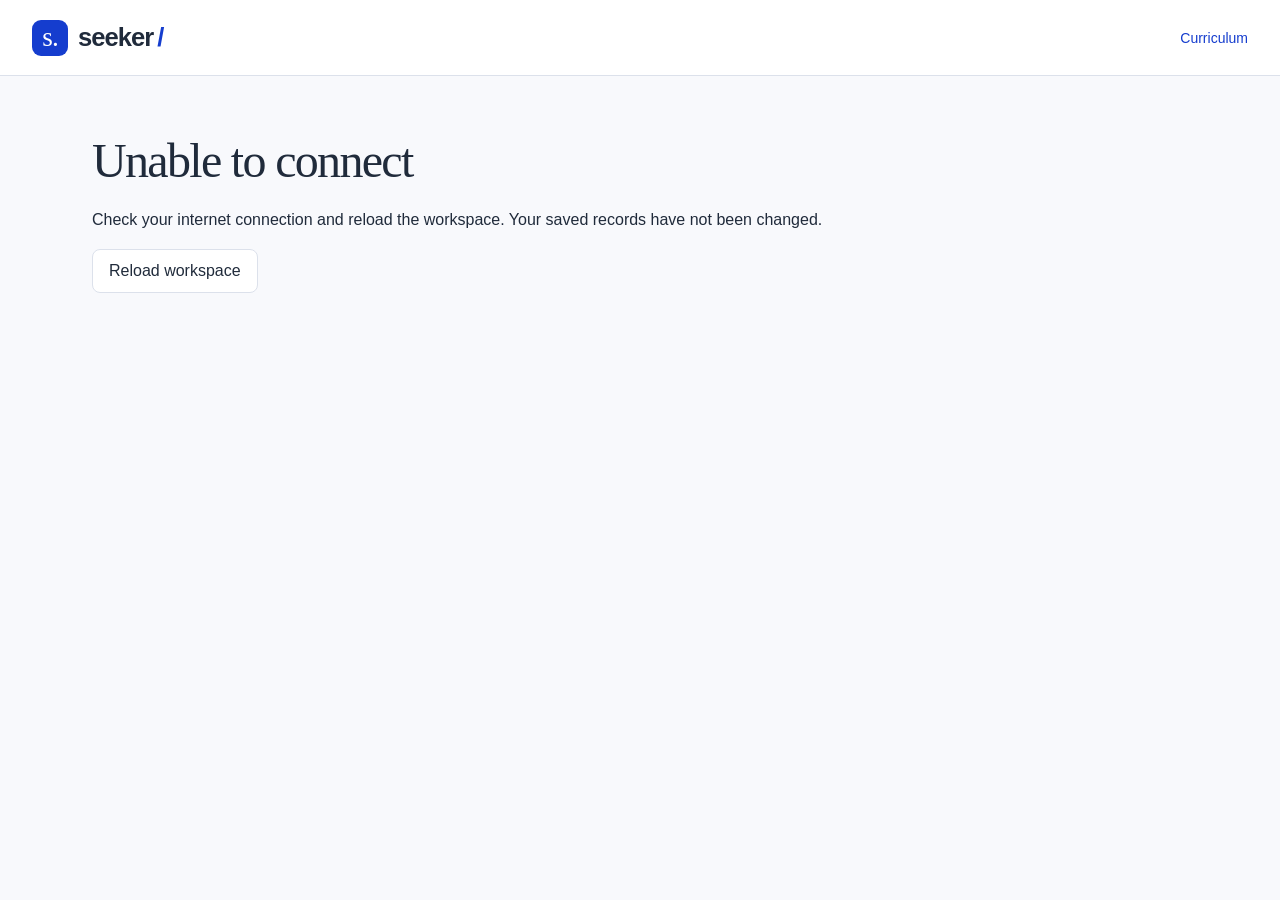
<file: docs/workspace.html>
<!doctype html>
<html lang="en">
  <head>
    <meta charset="utf-8" />
    <meta name="viewport" content="width=device-width,initial-scale=1" />
    <title>My workspace · Seeker</title>
    <meta
      name="description"
      content="Your Seeker workday, learning assignments, and mentor feedback."
    />
    <link rel="icon" href="favicon.svg" />
    <link rel="stylesheet" href="portal.css" />
    <link rel="stylesheet" href="workspace.css" />
    <script>
      try {
        document.documentElement.dataset.theme =
          localStorage.getItem("seeker-theme") ||
          (matchMedia("(prefers-color-scheme:dark)").matches
            ? "dark"
            : "light");
      } catch (_) {}
    </script>
  </head>
  <body>
    <header class="site-header">
      <a class="brand" href="./"
        ><span class="brand-mark" aria-hidden="true">s.</span>seeker<span
          class="brand-dot"
          >/</span
        ></a
      >
      <nav class="workspace-header-nav" aria-label="Main">
        <a href="./">Curriculum</a
        ><button id="sign-out" hidden type="button">Sign out</button>
      </nav>
    </header>
    <main class="workspace-main" id="workspace-main" tabindex="-1">
      <p>Connecting to your workspace…</p>
    </main>
    <div
      id="workspace-message"
      class="workspace-message"
      role="status"
      aria-live="polite"
    ></div>
    <noscript
      >JavaScript is needed to sign in and use your private workspace.</noscript
    >
    <script src="supabase-config.js"></script>
    <script src="progress-store.js"></script>
    <script type="module">
      import("./workspace.js").catch(() => {
        const main = document.getElementById("workspace-main");
        main.replaceChildren();
        const title = document.createElement("h1");
        title.textContent = "Unable to connect";
        const text = document.createElement("p");
        text.textContent =
          "Check your internet connection and reload the workspace. Your saved records have not been changed.";
        const retry = document.createElement("button");
        retry.textContent = "Reload workspace";
        retry.addEventListener("click", () => location.reload());
        main.append(title, text, retry);
      });
    </script>
  </body>
</html>
</file>
<file: docs/portal.css>
:root {
  --theme-color: #153dce; --ink: #202b3b; --muted: #5b6778; --paper: #fff;
  --canvas: #f8f9fc; --line: #dce1eb; --soft: #edf1fd; --accent: #153dce;
  --sidebar-width: 280px; --header-height: 76px; --reading-size: 1.0625rem;
  color-scheme: light;
}
:root[data-theme="dark"] {
  --theme-color: #a5baff; --ink: #e4e9f3; --muted: #acb7c9; --paper: #18202e;
  --canvas: #111823; --line: #354155; --soft: #25324e; --accent: #a5baff; color-scheme: dark;
}
:root[data-large-text="true"] { --reading-size: 1.25rem; }
* { box-sizing: border-box; }
body { margin: 0; background: var(--canvas); color: var(--ink); font-family: -apple-system, BlinkMacSystemFont, "Segoe UI", sans-serif; font-size: 16px; }
button, input, select { font: inherit; }
button, a { -webkit-tap-highlight-color: transparent; }
button { cursor: pointer; }
:focus-visible { outline: 3px solid var(--accent); outline-offset: 4px; }
a { color: var(--accent); }
.site-header { height: var(--header-height); position: fixed; inset: 0 0 auto; z-index: 40; background: var(--paper); border-bottom: 1px solid var(--line); display: flex; justify-content: space-between; align-items: center; padding: 0 32px; gap: 16px; }
.brand-group, .reading-controls { display: flex; align-items: center; gap: 24px; }
.brand { display: inline-flex; gap: 10px; align-items: center; color: var(--ink); text-decoration: none; font-size: 1.6rem; font-weight: 700; letter-spacing: -1px; }
.brand-mark { background: #153dce; color: white; width: 36px; height: 36px; display: grid; place-items: center; border-radius: 9px; font-family: Georgia, serif; font-size: 1.7rem; font-weight: 400; }
.brand-dot { color: var(--accent); margin-left: -6px; }
.header-course { border-left: 1px solid var(--line); padding-left: 24px; color: var(--muted); font-size: .875rem; }
.reading-controls { gap: 8px; }
.reading-controls button, .menu-button { background: transparent; color: var(--ink); border: 1px solid var(--line); border-radius: 8px; min-height: 44px; padding: 8px 12px; font-size: .875rem; }
.reading-controls button:hover, .reading-controls button[aria-pressed="true"] { background: var(--soft); }
.menu-button, .nav-backdrop, .sidebar-toggle, .github-corner { display: none; }
.sidebar { top: var(--header-height); width: var(--sidebar-width); background: var(--paper); border-right: 1px solid var(--line); padding: 20px 18px 48px; font-size: .875rem; }
.sidebar > h1 { display: none; }
.sidebar .search { padding: 0 0 18px; margin: 0; border-bottom: 0; }
.sidebar .search input { min-height: 44px; border: 1px solid var(--line); border-radius: 8px; background: var(--canvas); color: var(--ink); padding: 10px 12px; }
.sidebar .search .matching-post { border-bottom-color: var(--line); }
.sidebar .search h2, .sidebar .search p { color: var(--ink); }
.sidebar-nav > ul { padding: 0; margin: 0; }
.sidebar-nav ul { margin: 4px 0 20px; padding: 0; }
.sidebar-nav li { margin: 0; }
.sidebar-nav > ul > li > p, .sidebar-nav > ul > li > strong { display: block; color: var(--muted); font-size: .75rem; letter-spacing: .065em; text-transform: uppercase; margin: 22px 10px 8px; }
.sidebar-nav ul li a { color: var(--muted); display: block; padding: 9px 10px; min-height: 40px; line-height: 1.5; white-space: normal; border-radius: 7px; font-size: .875rem; }
.sidebar-nav ul li a:hover { background: var(--canvas); color: var(--ink); text-decoration: none; }
.sidebar-nav ul li.active > a { border-right: 0; background: var(--soft); color: var(--accent); font-weight: 650; }
.sidebar-nav a[data-completed="true"]::after { content: ' ✓'; color: var(--accent); }
.sidebar-nav ul ul ul { padding-left: 15px; margin-bottom: 8px; }
.progress-widget { border: 1px solid var(--line); border-radius: 10px; background: var(--canvas); padding: 14px; margin: 0 0 22px; }
.progress-widget .progress-title { display: flex; justify-content: space-between; gap: 8px; font-size: .875rem; font-weight: 600; }
progress { appearance: none; display: block; width: 100%; height: 6px; border: 0; border-radius: 5px; overflow: hidden; margin: 12px 0; background: var(--line); }
progress::-webkit-progress-bar { background: var(--line); }
progress::-webkit-progress-value { background: var(--accent); }
progress::-moz-progress-bar { background: var(--accent); }
.progress-widget p { font-size: .75rem; line-height: 1.6; color: var(--muted); margin: 10px 0 0; }
.content { top: var(--header-height); left: var(--sidebar-width); padding: 0 38px; }
.markdown-section { max-width: 850px; margin: 0 auto; padding: 48px 32px 64px; color: var(--ink); font-size: var(--reading-size); line-height: 1.85; overflow-wrap: anywhere; }
.markdown-section > * { max-width: 100%; }
.markdown-section h1, .markdown-section h2, .markdown-section h3, .markdown-section h4, .markdown-section strong { color: var(--ink); }
.markdown-section h1 { font-family: Georgia, "Times New Roman", serif; font-weight: 400; font-size: clamp(2rem, 3.5vw, 3.2rem); line-height: 1.18; letter-spacing: -.035em; margin: 8px 0 26px; }
.markdown-section h2 { font-size: 1.5em; line-height: 1.35; letter-spacing: -.02em; margin: 2.3em 0 .8em; }
.markdown-section h3 { font-size: 1.15em; line-height: 1.5; margin-top: 1.8em; }
.markdown-section p { margin: 1em 0; }
.markdown-section a { color: var(--accent); text-underline-offset: 3px; }
.markdown-section a.anchor:hover { text-decoration: none; }
.markdown-section li { margin: .4em 0; }
.markdown-section ul, .markdown-section ol { padding-left: 1.4em; }
.markdown-section hr { border: 0; border-top: 1px solid var(--line); margin: 2.25em 0; }
.markdown-section blockquote { margin: 24px 0; border-left: 3px solid var(--accent); padding: 12px 20px; background: var(--soft); color: var(--ink); font-weight: 400; border-radius: 0 8px 8px 0; }
.markdown-section blockquote p { margin: .4em 0; }
.markdown-section table { width: 100%; display: block; overflow-x: auto; border-spacing: 0; font-size: .9em; line-height: 1.6; margin: 24px 0; }
.markdown-section th, .markdown-section td { border: 1px solid var(--line); padding: 12px 16px; min-width: 130px; }
.markdown-section th { text-align: left; background: var(--soft); font-weight: 650; }
.markdown-section tr { border: 0; background: var(--paper); }
.markdown-section tr:nth-child(2n) { background: var(--canvas); }
.markdown-section pre, .markdown-section code { font-family: "SFMono-Regular", Consolas, monospace; background: var(--soft); color: var(--ink); font-size: .87em; }
.markdown-section pre { border: 1px solid var(--line); border-radius: 10px; padding: 20px; line-height: 1.7; overflow-x: auto; }
.markdown-section pre > code { color: inherit; padding: 0; white-space: pre; }
.markdown-section pre::after { color: var(--muted); }
.markdown-section code { border-radius: 4px; padding: 2px 5px; }
.markdown-section input[type="checkbox"] { accent-color: var(--accent); width: 18px; height: 18px; margin-right: 6px; }
.markdown-section img { border-radius: 8px; height: auto; }
.eyebrow, .lesson-meta { font-size: .75rem; font-weight: 650; letter-spacing: .09em; text-transform: uppercase; color: var(--accent); }
.markdown-section .lead { color: var(--muted); font-size: 1.125em; line-height: 1.7; max-width: 620px; }
.home-intro { padding-bottom: 12px; }
.resume-panel { display: flex; align-items: center; justify-content: space-between; gap: 24px; padding: 24px; background: var(--soft); border: 1px solid var(--line); border-radius: 12px; margin: 28px 0; }
.resume-panel h2 { font-family: inherit; font-size: 1.25rem; margin: 4px 0; }
.resume-panel p { margin: 4px 0 0; font-size: .875rem; color: var(--muted); }
.markdown-section .button, .button { display: inline-flex; justify-content: center; align-items: center; min-height: 44px; padding: 11px 18px; border-radius: 8px; background: #153dce; border: 1px solid #153dce; color: white; font-size: .875rem; font-weight: 600; line-height: 1.5; text-decoration: none; }
.markdown-section .button:hover { background: #1030a4; }
.markdown-section .button.secondary { background: var(--paper); border-color: var(--line); color: var(--ink); }
.path-list { margin: 20px 0; border-top: 1px solid var(--line); }
.markdown-section .path-row { display: grid; grid-template-columns: 44px 1fr auto; gap: 18px; align-items: center; padding: 22px 0; border-bottom: 1px solid var(--line); text-decoration: none; color: var(--ink); }
.path-row:hover .path-title { color: var(--accent); }
.path-number { color: var(--accent); font-family: Georgia, serif; font-size: 1.65rem; }
.path-title { display: block; font-size: 1.05em; font-weight: 600; }
.path-description { display: block; color: var(--muted); font-size: .875rem; margin-top: 2px; }
.path-days { font-size: .75rem; color: var(--muted); white-space: nowrap; }
.resource-grid { display: grid; grid-template-columns: repeat(3, 1fr); gap: 12px; margin: 24px 0; }
.markdown-section .resource-card { display: block; padding: 18px; border: 1px solid var(--line); border-radius: 9px; background: var(--paper); text-decoration: none; font-size: .875rem; }
.resource-card strong { display: block; margin-bottom: 6px; }
.resource-card span { color: var(--muted); font-size: .875rem; }
.lesson-toc { padding: 12px 18px; border: 1px solid var(--line); background: var(--paper); border-radius: 8px; margin: 28px 0; font-size: .875rem; }
.lesson-toc summary { cursor: pointer; font-weight: 600; padding: 4px 0; }
.lesson-toc a { display: block; padding: 5px 0; }
.lesson-completion { padding: 24px; margin-top: 48px; background: var(--paper); border: 1px solid var(--line); border-top: 3px solid var(--accent); border-radius: 10px; }
.lesson-completion h2 { margin: 0; font-size: 1.25rem; }
.lesson-completion p { font-size: .875rem; color: var(--muted); }
.lesson-navigation { display: flex; justify-content: space-between; gap: 16px; border-top: 1px solid var(--line); margin-top: 28px; padding-top: 24px; font-size: .875rem; }
.lesson-navigation a:last-child { margin-left: auto; text-align: right; }
.diagram { overflow-x: auto; background: #fff; color: #202b3b; border: 1px solid var(--line); border-radius: 8px; padding: 16px; margin: 24px 0; }
.diagram svg { display: block; margin: auto; max-width: 100%; }
.diagram-fallback { font-size: .875rem; }
.site-footer { margin-top: 56px; padding-top: 20px; border-top: 1px solid var(--line); color: var(--muted); font-size: .75rem; }
.sr-only { position: absolute; width: 1px; height: 1px; padding: 0; overflow: hidden; clip: rect(0,0,0,0); white-space: nowrap; }
.skip-link { position: fixed; top: -100px; left: 16px; z-index: 100; padding: 12px 20px; background: var(--paper); }
.skip-link:focus { top: 10px; }
.noscript { margin: 110px 30px; }
@media (min-width: 801px) { body.close .sidebar { transform: none; } body.close .content { left: var(--sidebar-width); } }
@media (max-width: 1100px) { .content { padding: 0 16px; } .markdown-section { padding: 36px 16px 64px; } .header-course { display: none; } }
@media (max-width: 800px) {
  :root { --header-height: 68px; }
  .site-header { padding: 0 16px; } .brand-group { gap: 12px; }
  .brand { font-size: 1.4rem; } .brand-mark { width: 32px; height: 32px; }
  .menu-button { display: block; }
  .sidebar, body.close .sidebar { transform: translateX(-100%); transition: transform .2s ease; width: min(320px, 86vw); z-index: 35; }
  body.nav-open .sidebar { transform: translateX(0); }
  .content, body.close .content { left: 0; transform: none; padding: 0 20px; }
  .markdown-section { padding: 32px 0 48px; }
  body.nav-open .nav-backdrop { display: block; position: fixed; inset: var(--header-height) 0 0; width: 100%; height: calc(100% - var(--header-height)); z-index: 30; background: #10182866; border: 0; }
  body.nav-open { overflow: hidden; }
  .resume-panel { align-items: flex-start; flex-direction: column; gap: 16px; }
  .resource-grid { grid-template-columns: 1fr; }
  .path-row { grid-template-columns: 32px 1fr !important; gap: 10px !important; }
  .path-days { grid-column: 2; }
  .control-label { display: none; }
}
@media (prefers-reduced-motion: reduce) { *, *::before, *::after { scroll-behavior: auto !important; transition: none !important; } }
@media print { .site-header, .sidebar, .nav-backdrop, .lesson-completion, .lesson-navigation, .reading-controls { display: none !important; } .content { position: static; padding: 0; } .markdown-section { max-width: none; color: #000; } }

.markdown-section [id] { scroll-margin-top: calc(var(--header-height) + 24px); }
.markdown-section .docsify-copy-code-button { font-size: .875rem; min-height: 36px; color: var(--ink); background: var(--paper); border: 1px solid var(--line); }

.workspace-nav-link { font-size:.875rem; font-weight:600; text-decoration:none; padding:10px 12px; border-radius:8px; background:var(--soft); }
@media(max-width:480px) { .site-header { gap:8px; padding:0 10px; } .brand-group { gap:6px; } .brand-mark { display:none; } .reading-controls { gap:4px; } .reading-controls button { padding:8px; } .workspace-nav-link { padding:10px 6px; font-size:.8rem; } }
</file>
<file: docs/workspace.css>
.workspace-main {
  max-width: 1160px;
  padding: 120px 32px 64px;
  margin: auto;
}
.workspace-main h1 {
  font:
    400 clamp(2rem, 4vw, 3rem) / 1.2 Georgia,
    serif;
  letter-spacing: -0.035em;
  margin: 12px 0;
}
.workspace-main h2 {
  font-size: 1.2rem;
  margin: 0 0 16px;
}
.workspace-main h3 {
  font-size: 1rem;
  margin: 12px 0;
}
.workspace-main p {
  line-height: 1.7;
}
.workspace-main .muted {
  color: var(--muted);
  font-size: 0.875rem;
}
.workspace-header-nav {
  display: flex;
  align-items: center;
  gap: 18px;
  font-size: 0.875rem;
}
.workspace-header-nav a {
  text-decoration: none;
}
.workspace-main button,
.workspace-header-nav button {
  min-height: 44px;
  padding: 10px 16px;
  border: 1px solid var(--line);
  border-radius: 8px;
  background: var(--paper);
  color: var(--ink);
}
.workspace-main button.primary {
  background: #153dce;
  border-color: #153dce;
  color: #fff;
}
.workspace-main button:disabled {
  opacity: 0.6;
  cursor: wait;
}
.workspace-main .workspace-tabs {
  display: flex;
  gap: 8px;
  margin: 28px 0;
  flex-wrap: wrap;
}
.workspace-tabs button[aria-current="page"] {
  background: var(--soft);
  color: var(--accent);
  border-color: var(--accent);
}
.workspace-grid {
  display: grid;
  grid-template-columns: 1fr 1fr;
  gap: 20px;
  align-items: start;
}
.workspace-panel {
  border: 1px solid var(--line);
  background: var(--paper);
  border-radius: 12px;
  padding: 24px;
  margin-bottom: 20px;
  overflow-wrap: anywhere;
}
.workspace-main label {
  display: block;
  font-size: 0.875rem;
  font-weight: 600;
  margin: 16px 0 6px;
}
.workspace-main input,
.workspace-main select,
.workspace-main textarea {
  display: block;
  width: 100%;
  min-height: 44px;
  padding: 10px 12px;
  border: 1px solid var(--line);
  border-radius: 7px;
  background: var(--canvas);
  color: var(--ink);
  font: inherit;
}
.workspace-main textarea {
  min-height: 95px;
  resize: vertical;
}
.workspace-main form > button {
  margin-top: 20px;
}
.workspace-main fieldset {
  border: 0;
  padding: 0;
  margin: 20px 0 0;
}
.workspace-main legend {
  font-size: 0.875rem;
  font-weight: 600;
}
.field-pair {
  display: grid;
  grid-template-columns: 1fr 1fr;
  gap: 12px;
}
.workspace-main details > summary {
  cursor: pointer;
  padding: 8px 0;
  font-weight: 600;
  font-size: 0.875rem;
}
.workspace-main table {
  border-collapse: collapse;
  width: 100%;
  font-size: 0.875rem;
  line-height: 1.6;
}
.workspace-main td,
.workspace-main th {
  padding: 12px;
  text-align: left;
  border-bottom: 1px solid var(--line);
  vertical-align: top;
}
.table-scroll {
  overflow-x: auto;
}
.workspace-main th {
  background: var(--soft);
}
.stat-grid {
  display: grid;
  grid-template-columns: repeat(3, 1fr);
  gap: 16px;
  margin: 24px 0;
}
.stat {
  border: 1px solid var(--line);
  background: var(--paper);
  border-radius: 10px;
  padding: 20px;
}
.stat span {
  display: block;
  color: var(--muted);
  font-size: 0.875rem;
}
.stat strong {
  display: block;
  margin-top: 8px;
  font-size: 1.6rem;
}
.badge {
  display: inline-block;
  padding: 4px 9px;
  border-radius: 6px;
  background: var(--soft);
  color: var(--accent);
  font-size: 0.75rem;
}
.lesson-grid {
  display: grid;
  grid-template-columns: repeat(5, 1fr);
  gap: 10px;
  margin: 20px 0;
}
.lesson-cell {
  border: 1px solid var(--line);
  border-radius: 8px;
  padding: 14px;
  background: var(--paper);
}
.lesson-cell span {
  display: block;
  margin-top: 6px;
  font-size: 0.75rem;
  color: var(--muted);
}
.lesson-cell.current {
  border-color: var(--accent);
  background: var(--soft);
}
.submission-item {
  border-top: 1px solid var(--line);
  padding: 18px 0;
}
.submission-item:first-child {
  border: 0;
}
.preserved {
  white-space: pre-wrap;
  overflow-wrap: anywhere;
}
.workspace-message {
  position: fixed;
  bottom: 20px;
  left: 50%;
  transform: translateX(-50%);
  max-width: min(700px, calc(100% - 32px));
  padding: 14px 20px;
  background: var(--ink);
  color: var(--paper);
  border-radius: 10px;
  z-index: 100;
  box-shadow: 0 4px 20px #0002;
}
.workspace-message:empty {
  display: none;
}
.auth-panel {
  max-width: 480px;
  margin: 28px auto;
}
.inline-actions {
  display: flex;
  flex-wrap: wrap;
  gap: 10px;
  align-items: center;
}
@media (max-width: 800px) {
  .workspace-main {
    padding: 96px 20px 40px;
  }
  .workspace-grid {
    grid-template-columns: 1fr;
  }
  .workspace-panel {
    padding: 20px;
  }
  .lesson-grid {
    grid-template-columns: repeat(3, 1fr);
  }
  .stat-grid {
    grid-template-columns: 1fr;
    gap: 8px;
  }
  .stat {
    display: flex;
    justify-content: space-between;
    align-items: center;
  }
  .stat strong {
    margin: 0;
    font-size: 1.25rem;
  }
  .field-pair {
    grid-template-columns: 1fr;
    gap: 0;
  }
}

.auth-panel .google-sign-in {
  width: 100%;
  font-weight: 600;
  border-color: var(--muted);
}
.auth-divider {
  display: flex;
  align-items: center;
  gap: 12px;
  color: var(--muted);
  font-size: 0.8rem;
  margin: 24px 0 8px;
}
.auth-divider::before,
.auth-divider::after {
  content: "";
  flex: 1;
  height: 1px;
  background: var(--line);
}
</file>
